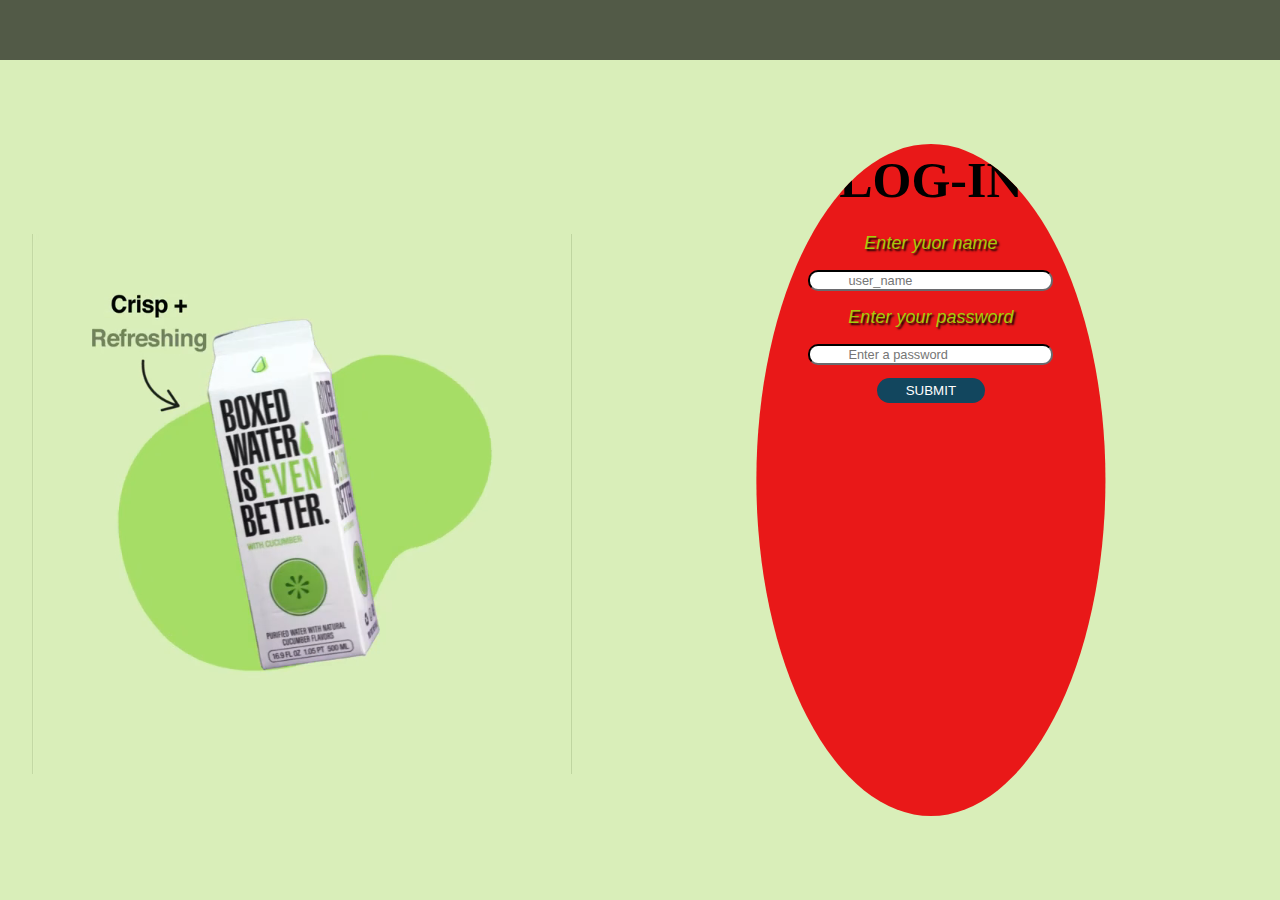
<file: 3program/index.html/index1.html>
<!DOCTYPE html>
<html lang="en">
<head>
    <meta charset="UTF-8">
    <meta http-equiv="X-UA-Compatible" content="IE=edge">
    <meta name="viewport" content="width=device-width, initial-scale=1.0">
    <link rel="stylesheet" href="style.css">
    <link rel="stylesheet" href="res.css">

    <title>LOG-IN PAGE</title>
</head>
<body>
      <div class="nav"></div>
        <div class="main">
            <div id="video">
                <video src="hb.mp4" autoplay loop muted></video>
                
            </div>
            <div class="login">
                <div class="page">
                    <h1 id="gg">LOG-IN</h1>
                <p>Enter yuor name</p>
                <input type="text" placeholder="user_name" name="password" id="input">
                <p>Enter your password</p>
                <input type="password" name="password" id="input" placeholder="Enter a password">
                <br>
                <input type="button" value="SUBMIT"  id="sub" >
                </div>
            </div>
        </div>
</body>
</html>
</file>
<file: 3program/index.html/style.css>
*{
    margin: 0;
    padding: 0;
    box-sizing: border-box;
}
body,html{
    height: 100%;
    width: 100%;
    font-family: gilroy;
}
.nav{
    height: 60px;
    width: 100%;
    background-color:rgb(82, 90, 71);
}
.main{
    
    height:calc(100% - 60px);
    width: 100%;
    display: flex;
    background-color: rgb(217 238 185);
}
#video{
    width: 50%;
    height: 100%;
    background-color: rgb(217 238 185);
    border: none;
    border-color: rgb(217 238 185);
    border-style: none;
}
#video video{
    width: 60%;
    height:60%;
    position: absolute;
    left: 50%;
    top: 50%;
    transform: translate(-94%,-40%);
    background-color: rgb(217 238 185);
    border: none;
    border-color: rgb(217 238 185);
    border-style: none;
    box-shadow: none;
}
.login{
    width: 60%;
    height: 100%;
    background-color:rgb(233, 24, 24);
    /* clip-path: polygon(50% 0%, 100% 50%, 50% 100%, 0% 50%); */
    /* clip-path: polygon(20% 0%, 80% 0%, 100% 18%, 100% 80%, 80% 100%, 20% 100%, 0% 80%, 0% 20%); */
    
    clip-path: ellipse(25% 40% at 50% 50%);
    text-align: center;
    justify-items: center;
    justify-content: center;
    padding-top: 90PX;
    font-size: 25px ;
    
    
}
#input{
    border-radius: 10px;
    text-decoration: none;
    border-color: rgb(25, 25, 26);
    padding: 1px 38px;
    font-weight: 500;
    margin: 8px 4px;
    font-size: 1vw;
}

.page p{
    font-family: inherit;
    color: rgb(162, 204, 12);
    padding: 8px 0px;
    font-family: 'Franklin Gothic Medium', 'Arial Narrow', Arial, sans-serif;
    font-style: italic;
    text-shadow: 2px 2px 2px black;
    font-size: 18px;

}
#gg{
    margin-bottom: 15px;
    padding: 1px;
}
#sub{
    padding: 5px 29px;
    margin-top: 5px;
    background-color: rgb(18, 70, 94);
    border: none;
    color: white;
    border-radius: 50px;
    
}
</file>
<file: 3program/index.html/res.css>
@media screen and (max-width: 480px) {
    .main{
    
        height:calc(100% - 60px);
        width: 100%;
        display: flex;
        flex-direction: column;
        overflow: hidden;
        background-color: rgb(217 238 185);
    }
    #video{
        width: 100%;
        height: 100%;
        background-color: rgb(217 238 185);
        border: none;
        border-color: rgb(217 238 185);
        border-style: none;
    }
    #video video{
        width: 60%;
        height:60%;
        position: absolute;
        left: 50%;
        top: 39%;
        transform: translate(-50%,-50%);
        background-color: rgb(217 238 185);
        border: none;
        border-color: rgb(217 238 185);
        border-style: none;
        box-shadow: none;
    }
    .login{
        width: 100%;
        height: 100%;
        background-color:rgb(233, 24, 24);
        /* clip-path: polygon(50% 0%, 100% 50%, 50% 100%, 0% 50%); */
        /* clip-path: polygon(20% 0%, 80% 0%, 100% 18%, 100% 80%, 80% 100%, 20% 100%, 0% 80%, 0% 20%); */
        
        clip-path: ellipse(25% 40% at 50% 50%);
        text-align: center;
        justify-items: center;
        justify-content: center;
        padding-top: 20PX;
        font-size: 8px ;
        padding-top: 70px;
        margin-top: 10px;
        
    }
    #input{
        border-radius: 10px;
        text-decoration: none;
        width: 40%;
        border: none;
        
    }

    
    .page p{
        font-family: inherit;
        color: rgb(162, 204, 12);
        padding: 4px 0px;
        font-family: 'Franklin Gothic Medium', 'Arial Narrow', Arial, sans-serif;
        font-style: italic;
        font-size: 13px;
        text-shadow: 2px 2px 2px black;
    }
    #sub{
     margin-top: 30px;
        
    }
    
    
    
  }
</file>
